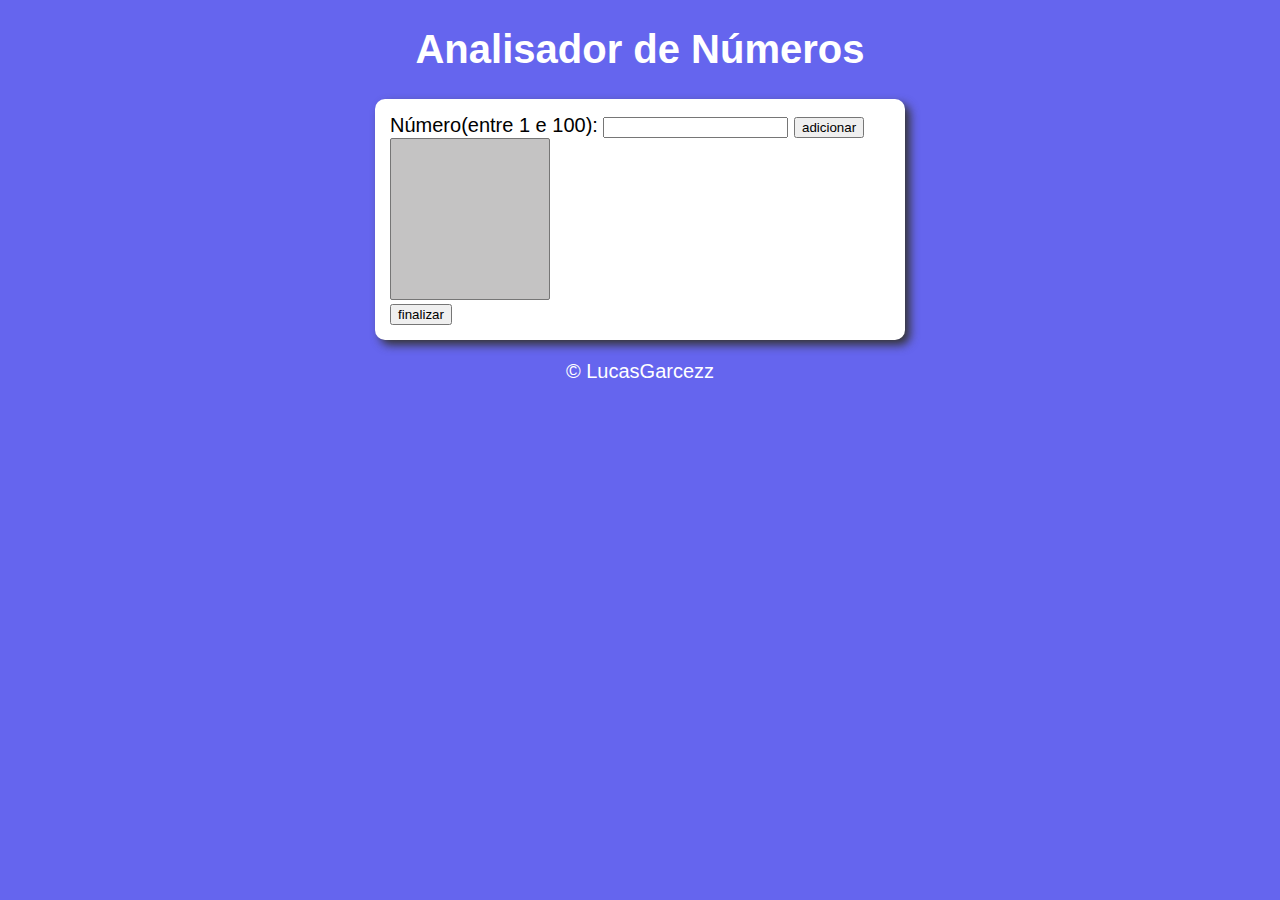
<file: Analisador de Números/index.html>
<!DOCTYPE html>
<html lang="pt-BR">
<head>
    <meta charset="UTF-8">
    <meta name="viewport" content="width=device-width, initial-scale=1.0">
    <title>Modelo de exercicio</title>
    <link rel="stylesheet" href="index.css">
</head>
<body>
<header>
    <h1>Analisador de Números</h1>
</header>

<section>
    <div id="">
        Número(entre 1 e 100): <input type="number" name="n1" id="n1">
        <input type="button" value="adicionar" onclick="add()">
        <select name="flista" id="flista" size="10">
        
        </select><br>
        <input type="button" value="finalizar" onclick="final()">  
         
                
    </div>
    
    <div id="res">  
        
        
             
    </div>
</section>

<footer>

    <p>&copy; LucasGarcezz</p>
</footer>

<script src="script.js"></script>

    
</body>
</html>
</file>
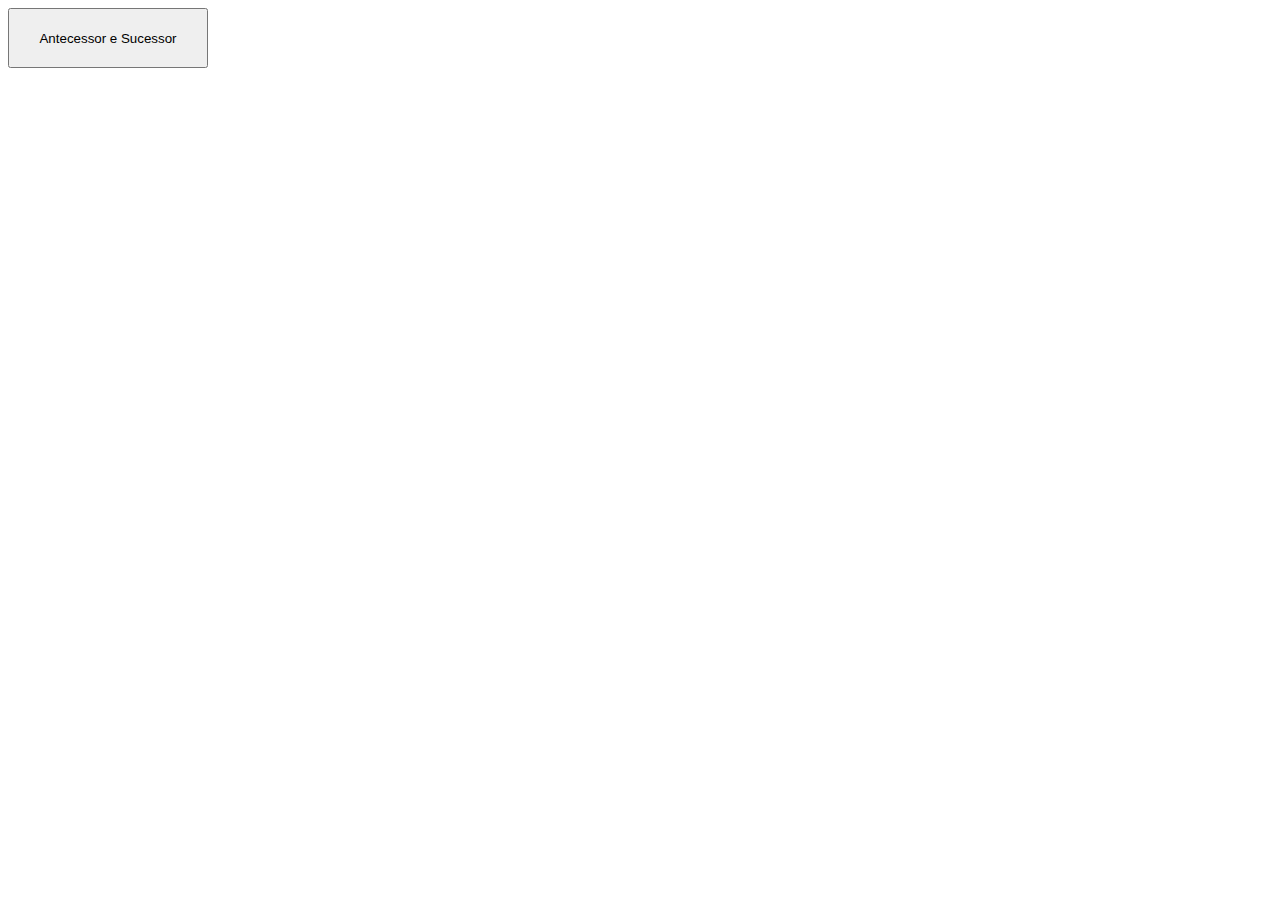
<file: Antecessor e sucessor/index.html>
<!DOCTYPE html>
<html lang="en">
<head>
    <meta charset="UTF-8">
    <meta name="viewport" content="width=device-width, initial-scale=1.0">
    <title>Desafio 3</title>
    <link rel="stylesheet" href="index.css">
</head>
<body>
<div id="area">
    <input id="b1" type="button" value="Antecessor e Sucessor">

</div>
<script src="script.js"></script>

    
</body>
</html>
</file>
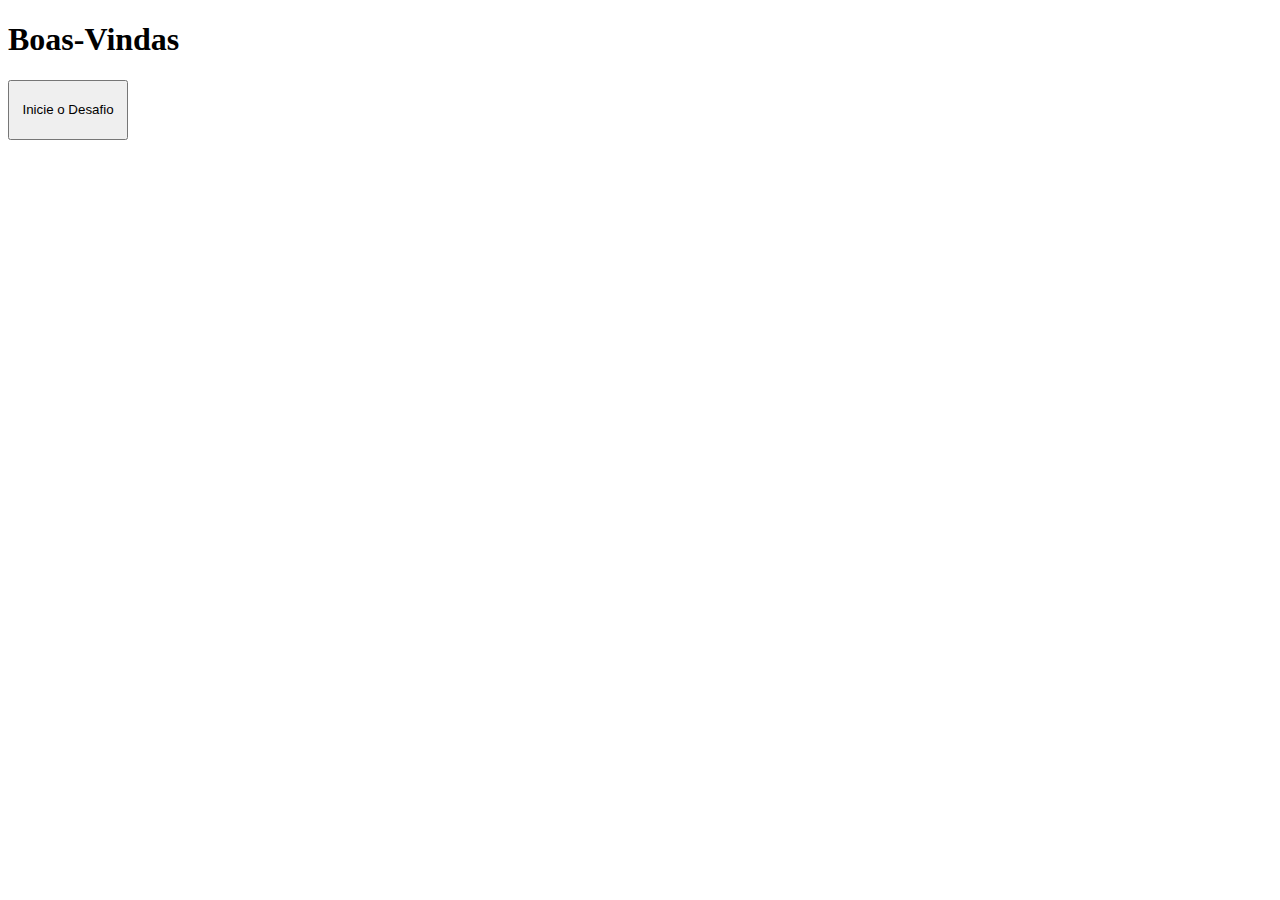
<file: Boas-vindas/index.html>
<!DOCTYPE html>
<html lang="pt-BR">
<head>
    <meta charset="UTF-8">
    <meta name="viewport" content="width=device-width, initial-scale=1.0">
    <title>Boas vindas</title>
    <link rel="stylesheet" href="index.css">
</head>
<body>
    <h1>Boas-Vindas</h1>
<div id = "area">
    <input id="botao" type="button" value="Inicie o Desafio">
</div>

<script src="script.js"></script>    

</body>
</html>
</file>
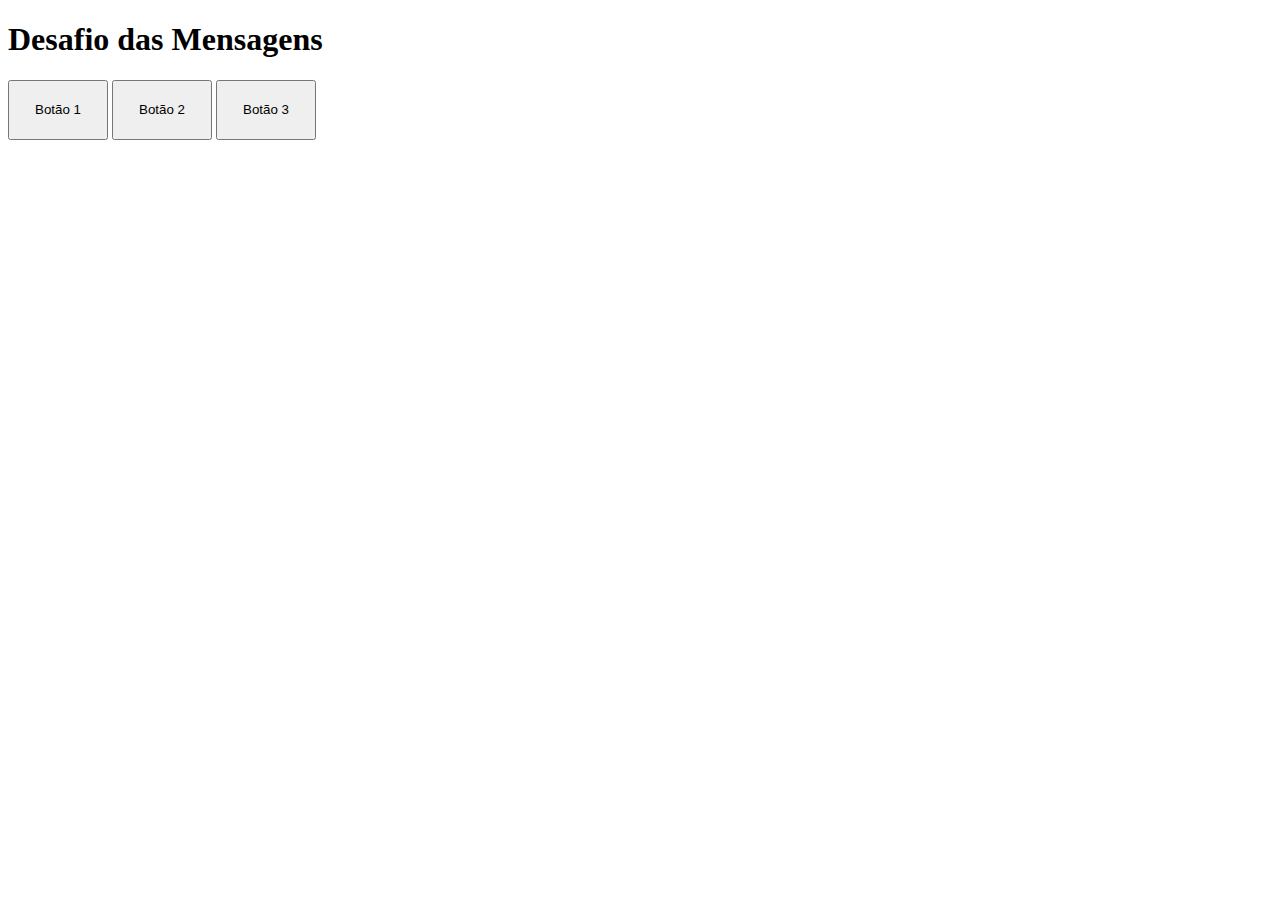
<file: Botao clicar_mensagens/index.html>
<!DOCTYPE html>
<html lang="en">
<head>
    <meta charset="UTF-8">
    <meta name="viewport" content="width=device-width, initial-scale=1.0">
    <title>Botoes</title>
    <link rel="stylesheet" href="index.css">
</head>
<body>
<h1>Desafio das Mensagens</h1> 
<div id="botoes"> 
    <input id="b1" type="button" value="Botão 1">
    <input id="b2" type="button" value="Botão 2">
    <input id="b3" type="button" value="Botão 3">
</div>

<script src="script.js"></script>


    
</body>
</html>
</file>
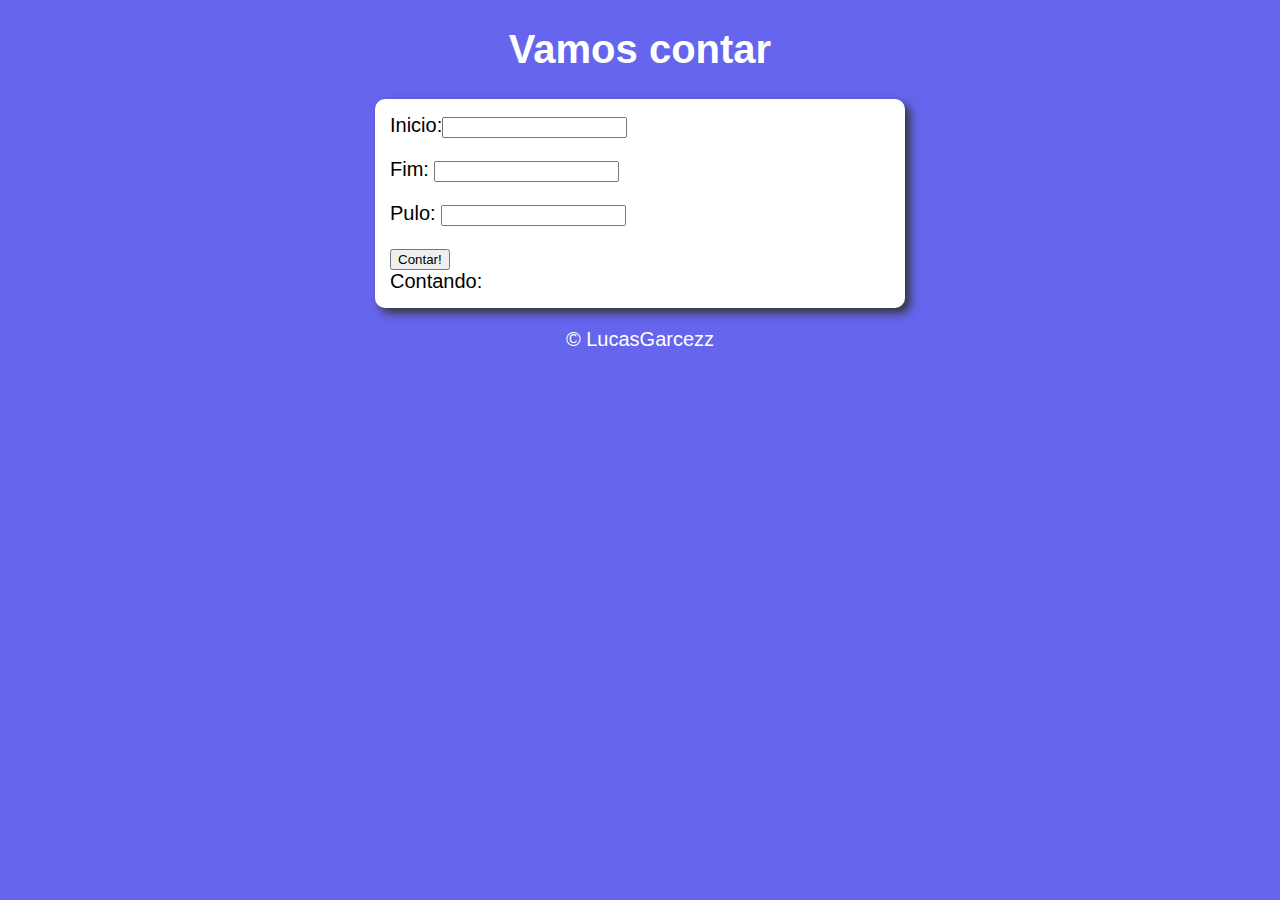
<file: Contador/index.html>
<!DOCTYPE html>
<html lang="pt-BR">
<head>
    <meta charset="UTF-8">
    <meta name="viewport" content="width=device-width, initial-scale=1.0">
    <title>Modelo de exercicio</title>
    <link rel="stylesheet" href="index.css">
</head>
<body>
<header>
    <h1>Vamos contar</h1>
</header>

<section>
    <div id="">
        Inicio:<input type="number" name="n1" id="n1"> <p></p>
        Fim:   <input type="number" name="n2" id="n2"> <p></p>
        Pulo:  <input type="number" name="pulo" id="pulo"> <p></p>
        <input type="button" value="Contar!" onclick="clique()">
        
                
    </div>
    
    <div id="resultado">  
        Contando:

             
    </div>
</section>

<footer>

    <p>&copy; LucasGarcezz</p>
</footer>

<script src="script.js"></script>
 

    
</body>
</html>
</file>
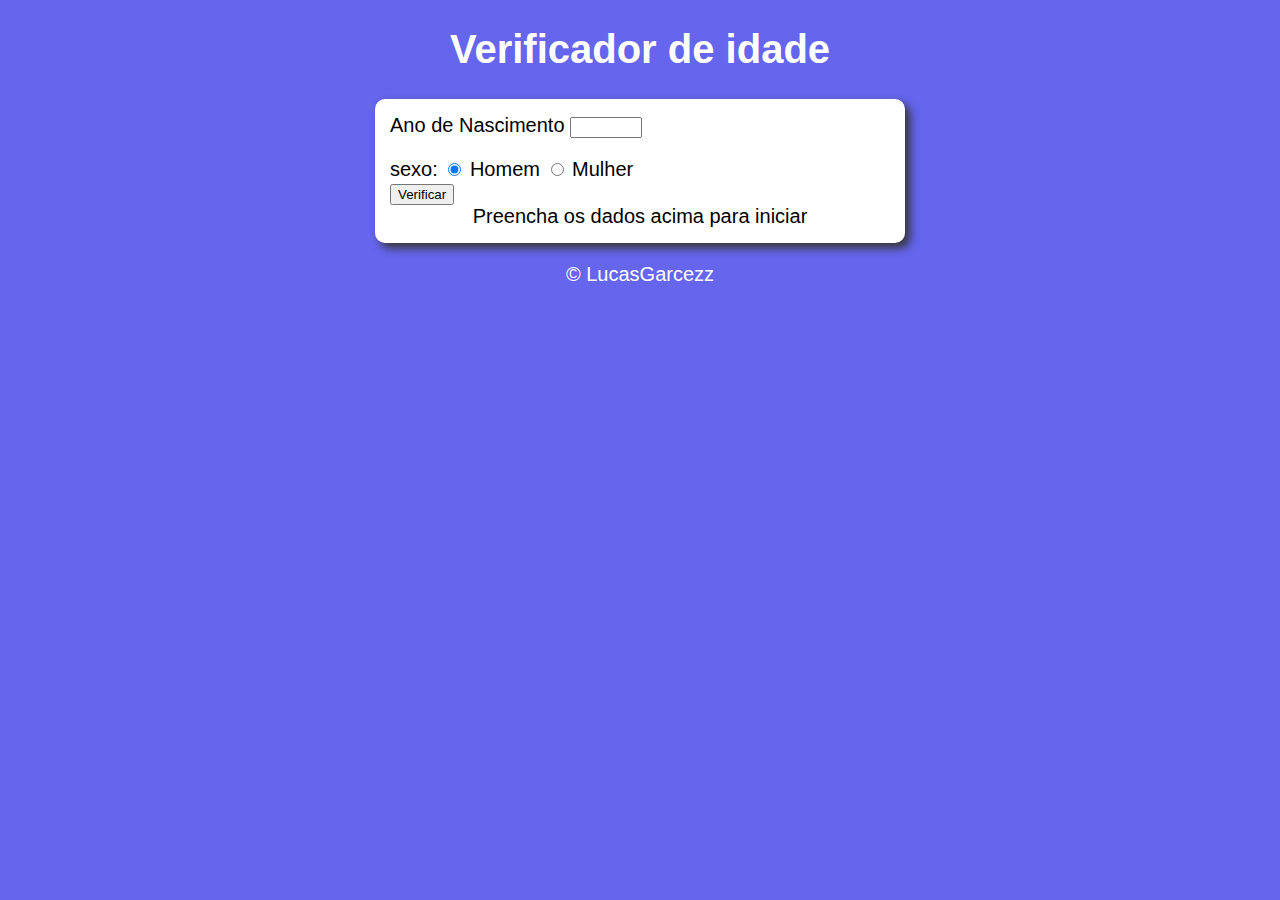
<file: Exercicio if else - Verificador de idade com interação de imagens/index.html>
<!DOCTYPE html>
<html lang="pt-BR">
<head>
    <meta charset="UTF-8">
    <meta name="viewport" content="width=device-width, initial-scale=1.0">
    <title>Modelo de exercicio</title>
    <link rel="stylesheet" href="index.css">
</head>
<body>
<header>
    <h1>Verificador de idade</h1>
</header>

<section>
    <div id="nascimento">
       Ano de Nascimento <input type="number" name="anoNasc" id="anoNasc" max="2019" min="1900"><p></p>
       sexo: <input type="radio" name="genero" id="homem" checked>
       <label for="homem">Homem</label> 
       <input type="radio" name="genero" id="mulher"  > 
       <label for="mulher">Mulher</label> <br>

       <input id='botao' type="button" value="Verificar" onclick="clique()">
       
    </div>
    
    <div id="foto">  
        Preencha os dados acima para iniciar
        
        
    </div>
</section>

<footer>

    <p>&copy; LucasGarcezz</p>
</footer>

<script src="script.js"></script>

    
</body>
</html>
</file>
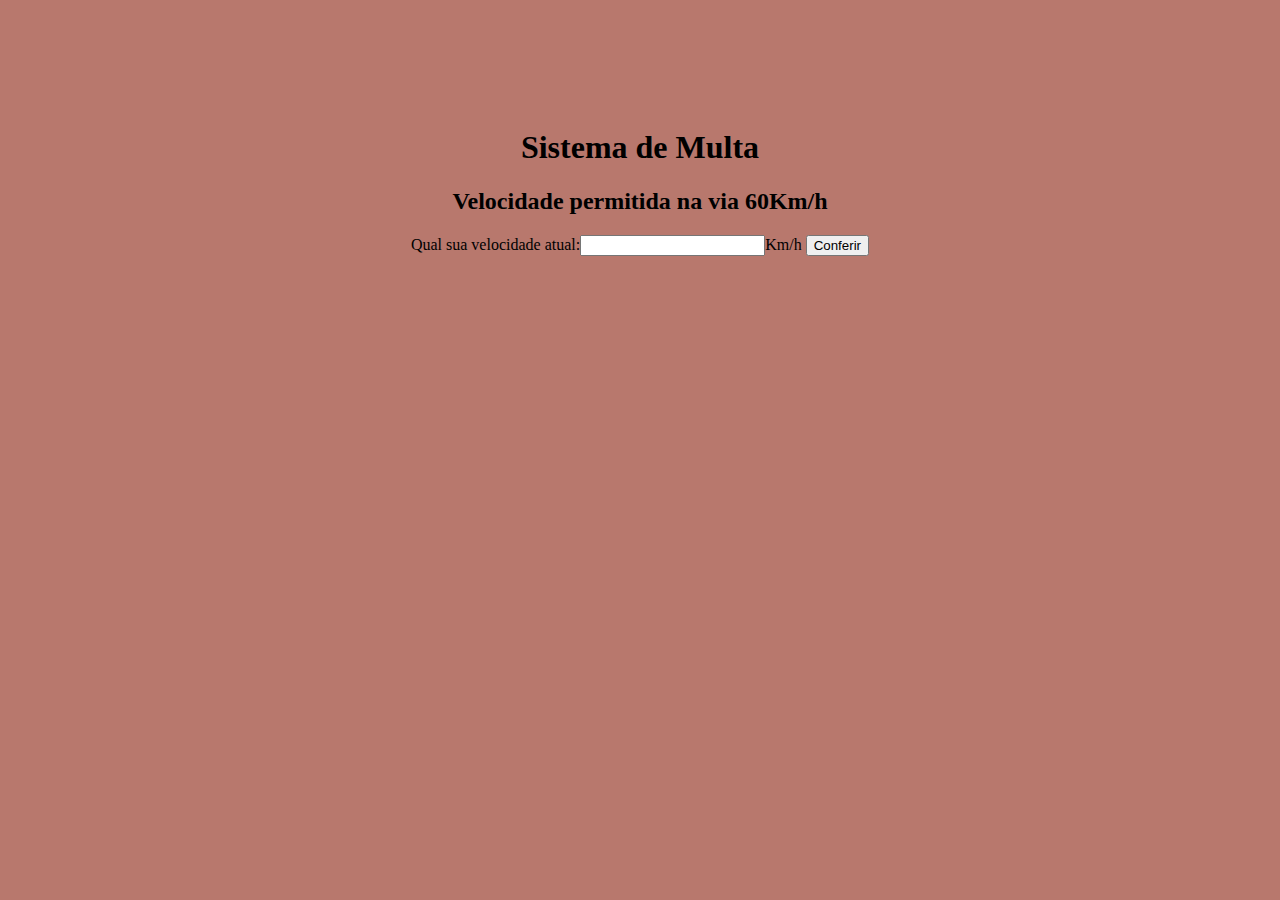
<file: Exercicio_IfElse_basico/index.html>
<!DOCTYPE html>
<html lang="pt-BR">
<head>
    <meta charset="UTF-8">
    <meta name="viewport" content="width=device-width, initial-scale=1.0">
    <title>Limite de Velocidade</title>
    <link rel="stylesheet" href="stilo.css">
</head>
<body>
    <h1>Sistema de Multa</h1>
    <h2>Velocidade permitida na via 60Km/h</h2>
    Qual sua velocidade atual:<input type="number" name="txtn" id="txtn">Km/h
    <input id="b1" type="button" value="Conferir" onclick="clicou()">
    <div id="resultado"></div>

 <script src="script.js"></script>

</body>
</html>
</file>
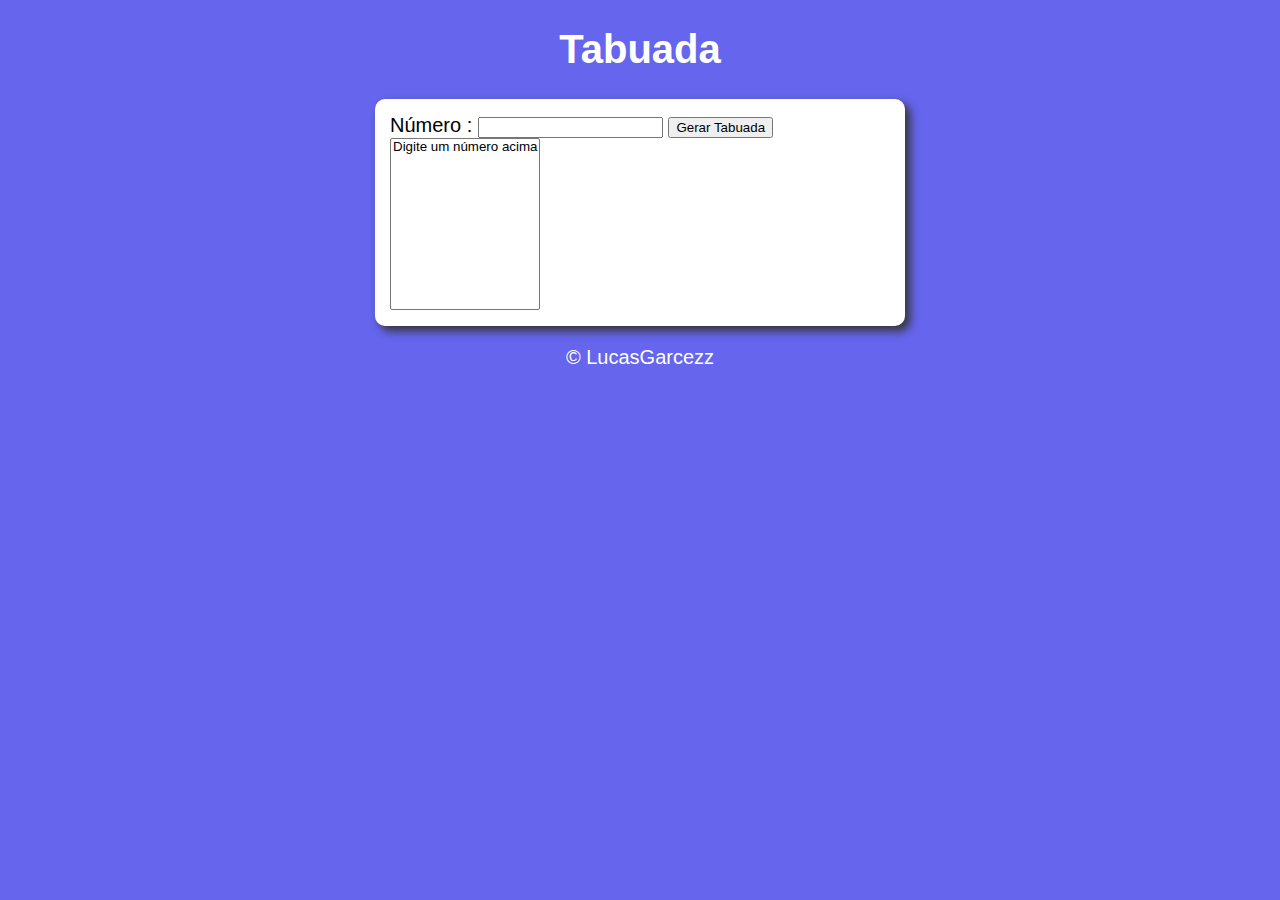
<file: Tabuada Simples JS/index.html>
<!DOCTYPE html>
<html lang="pt-BR">
<head>
    <meta charset="UTF-8">
    <meta name="viewport" content="width=device-width, initial-scale=1.0">
    <title>Modelo de exercicio</title>
    <link rel="stylesheet" href="index.css">
</head>
<body>
<header>
    <h1>Tabuada</h1>
</header>

<section>
    <div id="">
        Número : <input type="number" name="n1" id="n1">
        <input type="button" value="Gerar Tabuada" onclick="clique()">
        

        
                
    </div>
    
    <div id="resultado">  
       <select name="tabuada" id="tabuada" size="10">
           <option value="">Digite um número acima</option>
        
      

       </select>
       
             
    </div>
</section>

<footer>

    <p>&copy; LucasGarcezz</p>
</footer>

<script src="script.js"></script>

    
</body>
</html>
</file>
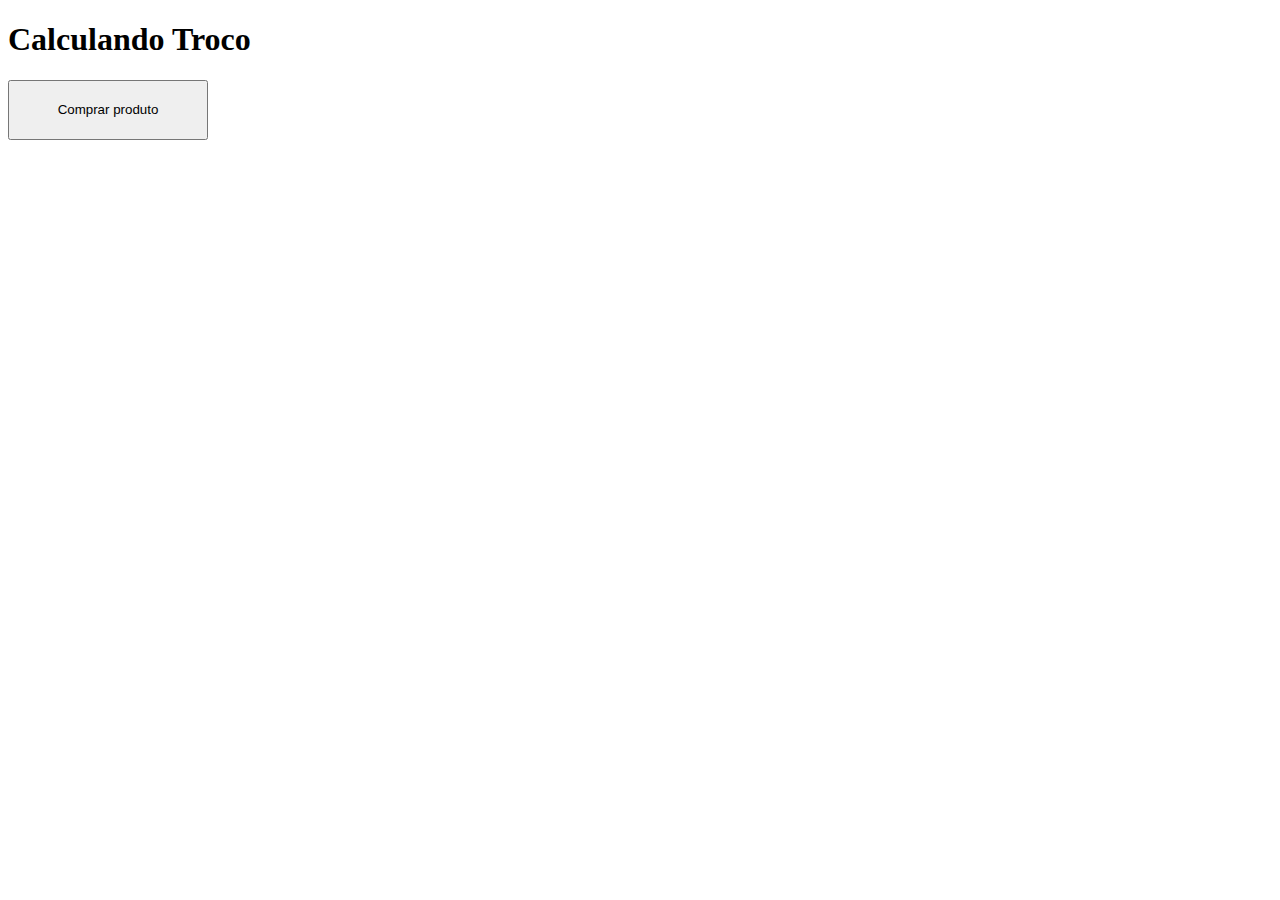
<file: Troco em uma compra/index.html>
<!DOCTYPE html>
<html lang="en">
<head>
    <meta charset="UTF-8">
    <meta name="viewport" content="width=device-width, initial-scale=1.0">
    <title>Calcula Troca</title>
    <link rel="stylesheet" href="index.css">
</head>

<body>
<div>
    <h1>Calculando Troco</h1>
    <input id="botao" type="button" value="Comprar produto">

</div>

<script>
    var botao = document.getElementById('botao')
    botao.addEventListener('click', clicou)

    function clicou(){
    botao.innerHTML = window.prompt('Que produto você esta comprando?')
    var produto = botao.innerHTML
    var valor =  window.prompt(`Quanto custa o ${produto},que você esta comprando?`)
    var vdp = Number(valor)
    var pagou = window.prompt('Qual foi o valor que vc deu para pagar  nesse produtor?')
    var vdd = Number(pagou)
    troco = vdd - vdp
    var resultado = alert(`Você comprou um ${produto} que custou R$${valor},00.\n Deu R$${pagou},00 em dinheiro e vai receber R$${troco},00 de troco.\n Volte sempre!!`)


    }






</script>









    
</body>
</html>
</file>
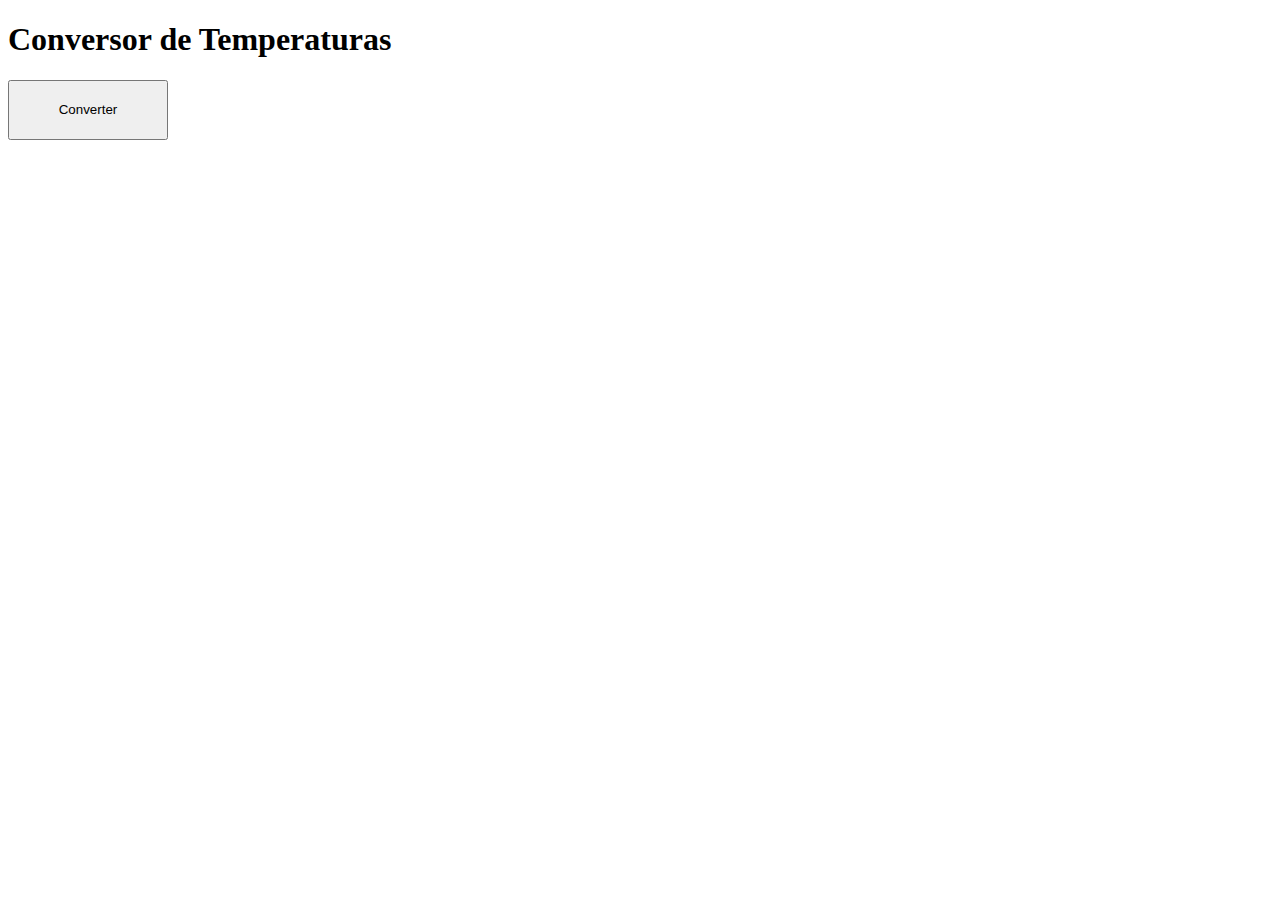
<file: Conversor de Temperaturas/desafio_6.html>
<!DOCTYPE html>
<html lang="en">
<head>
    <meta charset="UTF-8">
    <meta name="viewport" content="width=device-width, initial-scale=1.0">
    <title>Conversor de Temperaturas</title>
    <link rel="stylesheet" href="stylo.css">
</head>
<body>
    <h1>Conversor de Temperaturas</h1>
    <input id="botao" type="button" value="Converter">
    <div id="resul"></div>

    <script src="script.js"></script>
    
</body>
</html>
</file>
<file: Analisador de Números/index.css>
body{
    background: rgb(101, 101, 238);
    font: normal 15pt Arial;
    
    }
    header{
        color: white;
        text-align: center;
    
    
    }
    section{
        background: white;
        border-radius: 10px;
        padding: 15px;
        width: 500px; 
        margin: auto;
        box-shadow:5px 5px 10px rgb(53, 52, 52);
    
    }
    footer{
        color: white;
        text-align: center;
    
    
    }
    select#flista{
        width: 160px;
        background-color: rgb(196, 195, 195);
        
    }
</file>
<file: Antecessor e sucessor/index.css>
input{
    width: 200px;
    height: 60px;

}
</file>
<file: Boas-vindas/index.css>
input{
    width: 120px;
    height: 60px;
    text-align: center;

}
</file>
<file: Botao clicar_mensagens/index.css>
input{
    width: 100px;
    height: 60px;
  
    

}
</file>
<file: Contador/index.css>
body{
    background: rgb(101, 101, 238);
    font: normal 15pt Arial;
    
    }
    header{
        color: white;
        text-align: center;
    
    
    }
    section{
        background: white;
        border-radius: 10px;
        padding: 15px;
        width: 500px; 
        margin: auto;
        box-shadow:5px 5px 10px rgb(53, 52, 52);
    
    }
    footer{
        color: white;
        text-align: center;
    
    
    }
</file>
<file: Exercicio if else - Verificador de idade com interação de imagens/index.css>
body{
background: rgb(101, 101, 238);
font: normal 15pt Arial;

}
header{
    color: white;
    text-align: center;


}
section{
    background: white;
    border-radius: 10px;
    padding: 15px;
    width: 500px; 
    margin: auto;
    box-shadow:5px 5px 10px rgb(53, 52, 52);

}
footer{
    color: white;
    text-align: center;


}


div#foto{
    text-align: center;
   
}
</file>
<file: Exercicio_IfElse_basico/stilo.css>
body{
    background-color: rgb(184, 120, 109);
    padding: 100px;
    text-align: center;
    
}
</file>
<file: Tabuada Simples JS/index.css>
body{
    background: rgb(101, 101, 238);
    font: normal 15pt Arial;
    
    }
    header{
        color: white;
        text-align: center;
    
    
    }
    section{
        background: white;
        border-radius: 10px;
        padding: 15px;
        width: 500px; 
        margin: auto;
        box-shadow:5px 5px 10px rgb(53, 52, 52);
    
    }
    footer{
        color: white;
        text-align: center;
    
    
    }
</file>
<file: Troco em uma compra/index.css>
input{
    width: 200px;
    height: 60px;
    text-align: center;

}
</file>
<file: Conversor de Temperaturas/stylo.css>
input{
    width: 160px;
    height: 60px;
    text-align: center;
        
}
</file>
